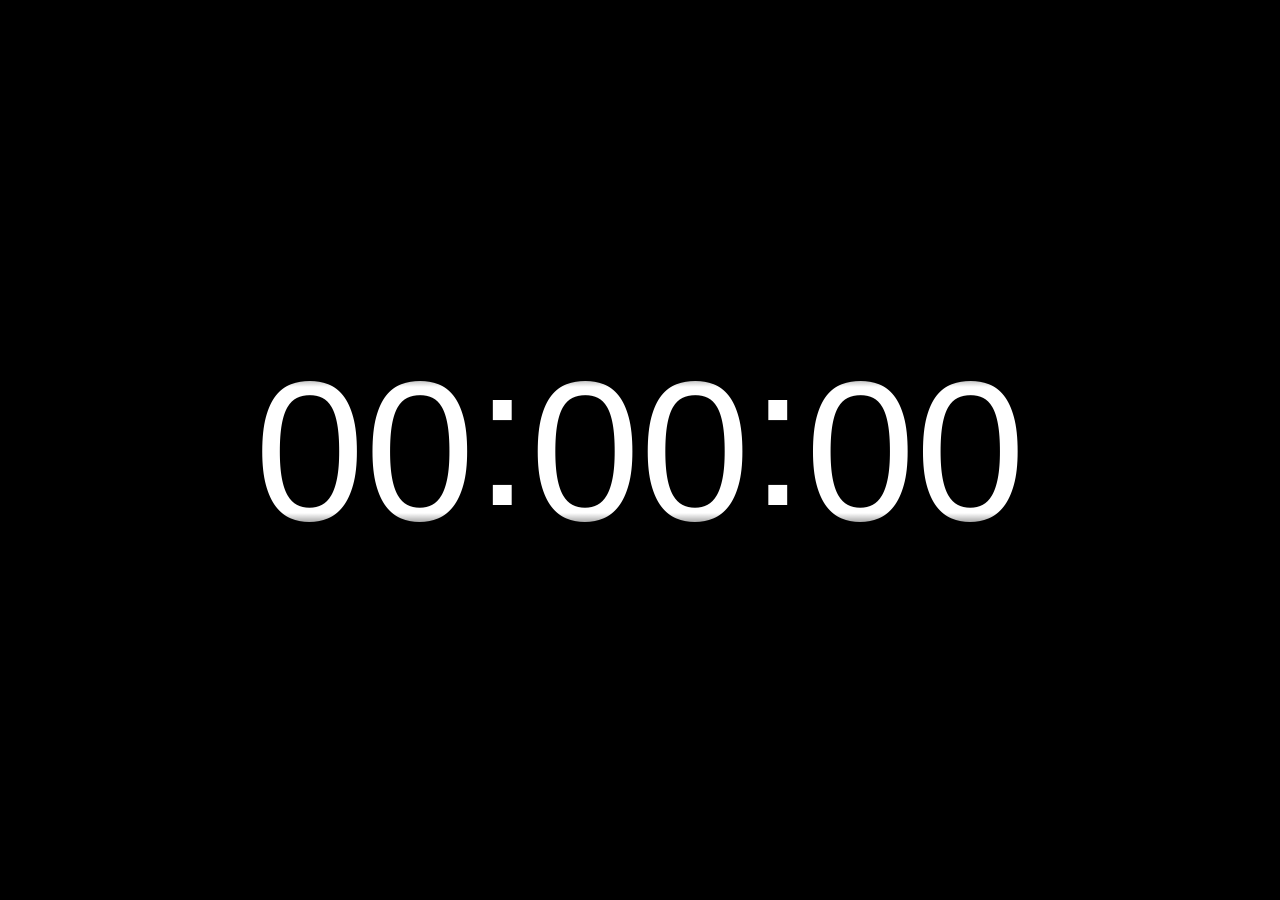
<file: Ceas/index.html>
<!DOCTYPE html>
<html lang="en">

<head>
  <meta charset="UTF-8">
  <meta
    http-equiv="X-UA-Compatible"
    content="IE=edge"
  >
  <meta
    name="viewport"
    content="width=device-width, initial-scale=1.0"
  >
  <title>Digital Clock</title>
  <link
    rel="stylesheet"
    href="main.css"
  >
</head>

<body>
  <div class="clock">
    <div class="hours">
      <div class="first">
        <div class="number">0</div>
      </div>
      <div class="second">
        <div class="number">0</div>
      </div>
    </div>
    <div class="tick">:</div>
    <div class="minutes">
      <div class="first">
        <div class="number">0</div>
      </div>
      <div class="second">
        <div class="number">0</div>
      </div>
    </div>
    <div class="tick">:</div>
    <div class="seconds">
      <div class="first">
        <div class="number">0</div>
      </div>
      <div class="second infinite">
        <div class="number">0</div>
      </div>
    </div>
  </div>



  <script src="main.js"></script>
</body>

</html>
</file>
<file: Ceas/main.css>
* {
    margin: 0;
    padding: 0;
    box-sizing: border-box;
  }
  
  html,
  body {
    height: 100%;
    width: 100%;
  }
  
  body {
    background: black;
    display: flex;
    justify-content: center;
    align-items: center;
  }
  
  .clock {
    height: 20vh;
    color: white;
    font-size: 22vh;
    font-family: sans-serif;
    line-height: 20.4vh;
    display: flex;
    position: relative;
    /*background: green;*/
    overflow: hidden;
  }
  
  .clock::before,
  .clock::after {
    content: '';
    width: 7ch;
    height: 3vh;
    background: linear-gradient(to top, transparent, black);
    position: absolute;
    z-index: 2;
  }
  
  .clock::after {
    bottom: 0;
    background: linear-gradient(to bottom, transparent, black);
  }
  
  .clock > div {
    display: flex;
  }
  
  .tick {
    line-height: 17vh;
  }
  
  .tick-hidden {
    opacity: 0;
  }
  
  .move {
    animation: move linear 1s infinite;
  }
  
  @keyframes move {
    from {
      transform: translateY(0vh);
    }
    to {
      transform: translateY(-20vh);
    }
  }
</file>
